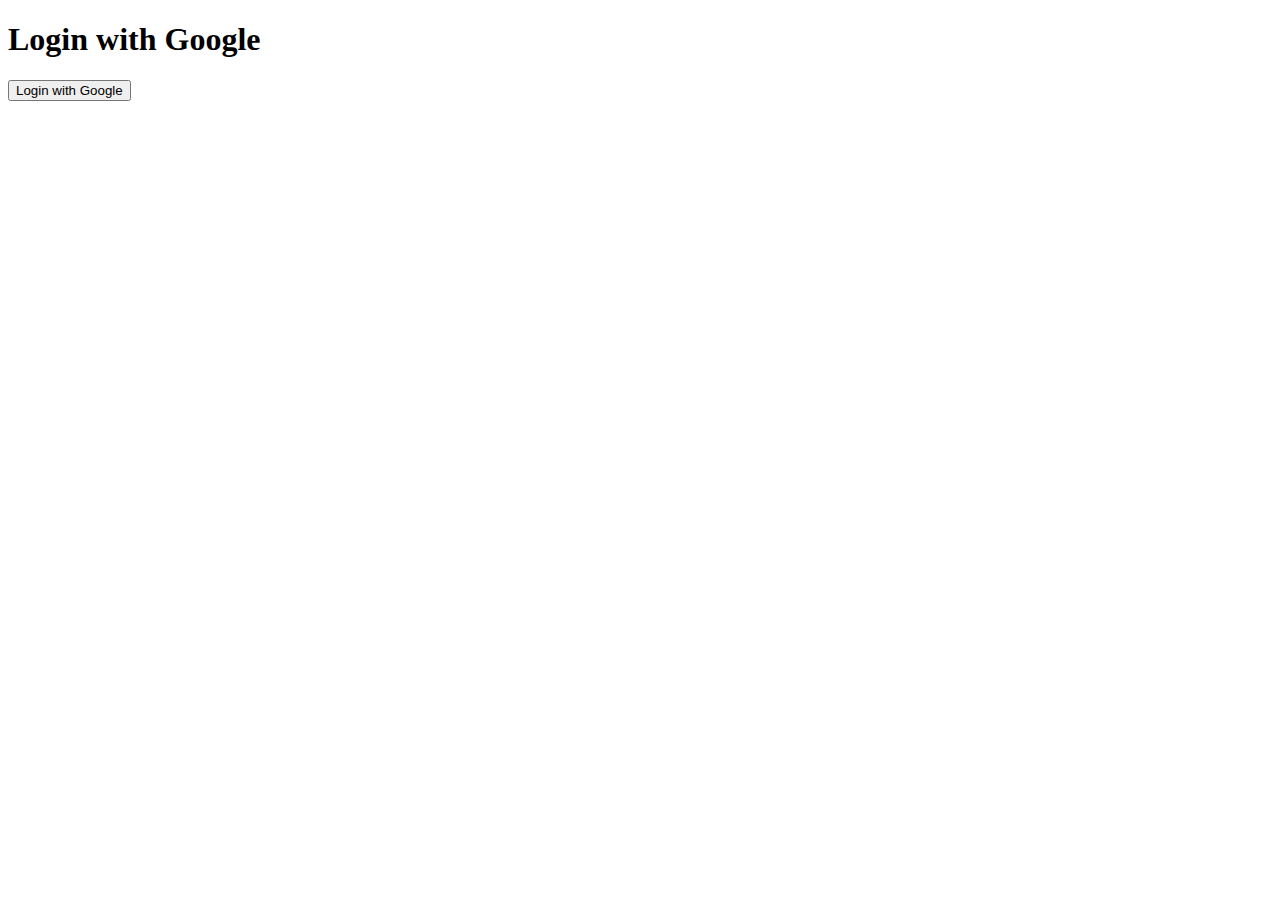
<file: templates/login.html>
<!DOCTYPE html>
<html>
<head>
    <title>Login</title>
</head>
<body>
    <h1>Login with Google</h1>
    <a href="{{ url_for('login') }}">
        <button>Login with Google</button>
    </a>
</body>
</html>
</file>
